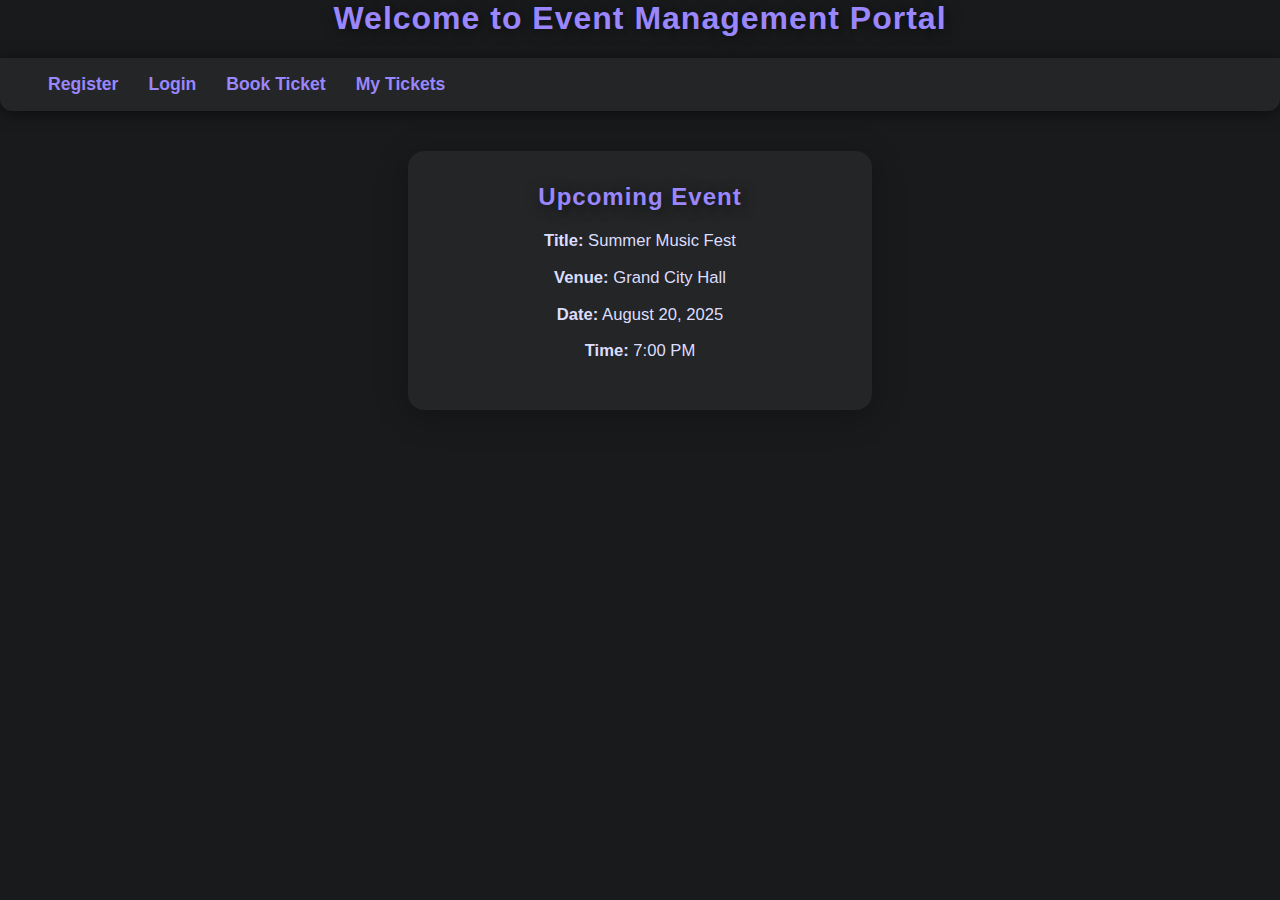
<file: index.html>
<!DOCTYPE html>
<html>
<head>
  <title>Event Management Portal</title>
 <link rel="stylesheet" href="style.css" />

</head>
<body>
  <h1>Welcome to Event Management Portal</h1>
  <nav>
    <a href="register.html">Register</a>
    <a href="login.html">Login</a>
    <a href="payment.html">Book Ticket</a>
    <a href="profile.html">My Tickets</a>
  </nav>
  <div class="main">
    <h2>Upcoming Event</h2>
    <p><b>Title:</b> Summer Music Fest</p>
    <p><b>Venue:</b> Grand City Hall</p>
    <p><b>Date:</b> August 20, 2025</p>
    <p><b>Time:</b> 7:00 PM</p>
  </div>
</body>
</html>
</file>
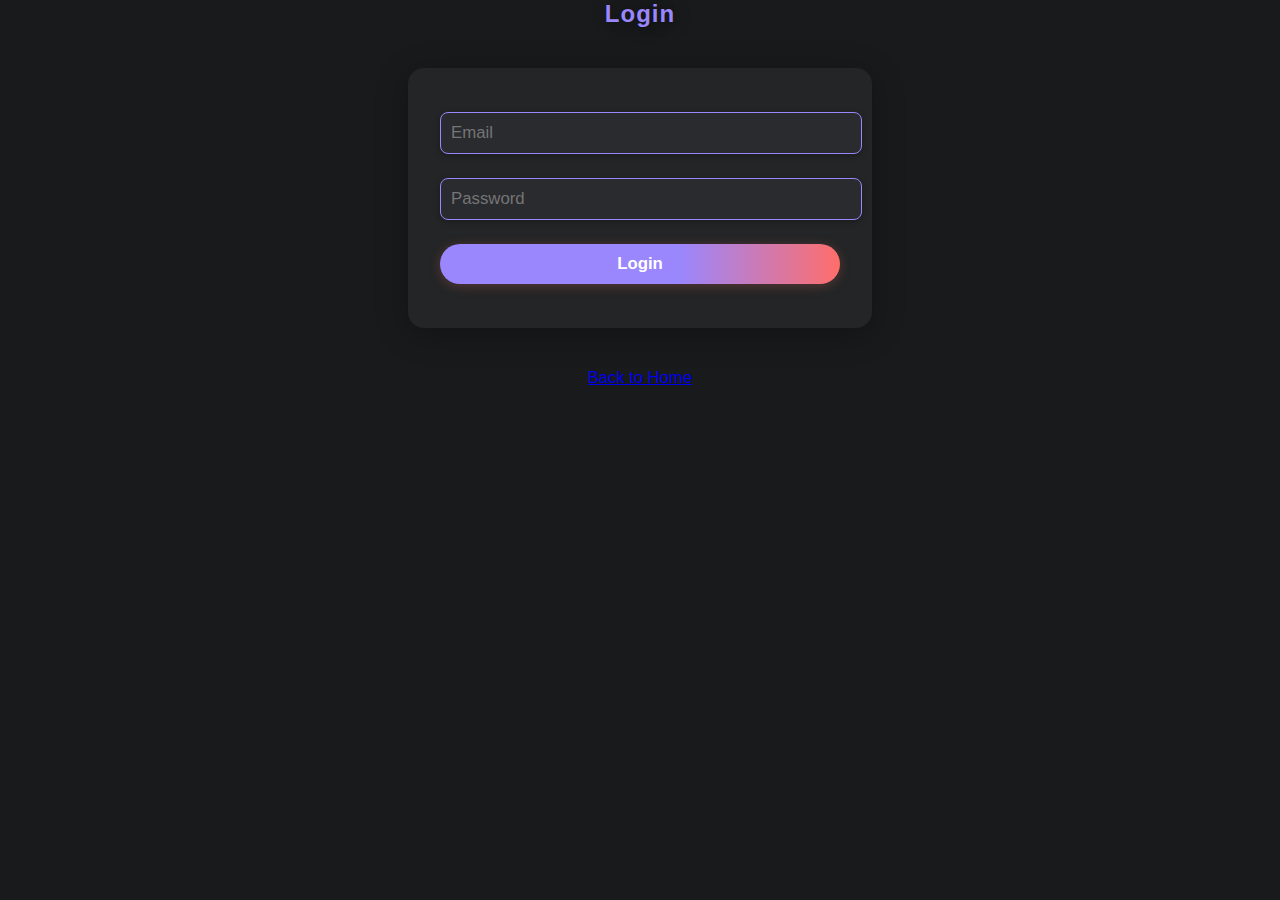
<file: login.html>
<!DOCTYPE html>
<html>
<head>
    <link rel="stylesheet" href="style.css" />
<title>Login</title></head>
<body>
  <h2>Login</h2>
  <form onsubmit="login(event)">
    <input name="email" type="email" placeholder="Email" required/><br/>
    <input name="password" type="password" placeholder="Password" required/><br/>
    <button type="submit">Login</button>
  </form>
  <p><a href="index.html">Back to Home</a></p>
  <script>
    function login(e) {
      e.preventDefault();
      // Store a fake token just for demo
      localStorage.setItem('user', JSON.stringify({email: e.target.email.value}));
      alert('Logged in (demo only)');
      location.href = 'profile.html';
    }
  </script>
</body>
</html>
</file>
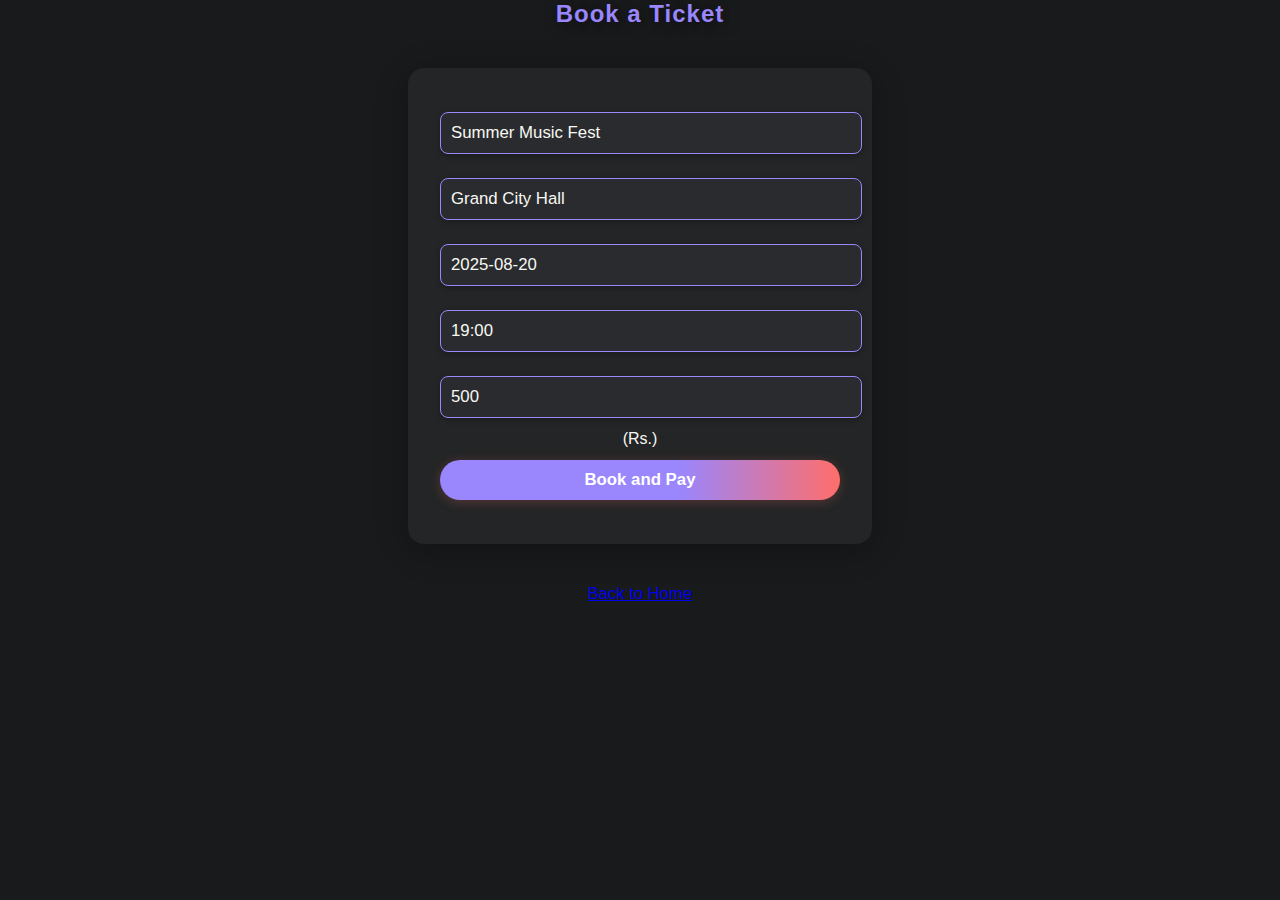
<file: payment.html>
<!DOCTYPE html>
<html>
<head>
    <link rel="stylesheet" href="style.css" />
<title>Book Ticket</title></head>
<body>
  <h2>Book a Ticket</h2>
  <form onsubmit="book(event)">
    <input name="event" value="Summer Music Fest" required/><br/>
    <input name="venue" value="Grand City Hall" required/><br/>
    <input name="date" value="2025-08-20" required/><br/>
    <input name="time" value="19:00" required/><br/>
    <input name="amount" value="500" required/> (Rs.)<br/>
    <button type="submit">Book and Pay</button>
  </form>
  <p><a href="index.html">Back to Home</a></p>
  <script>
    function book(e) {
      e.preventDefault();
      // Demo: Save booking to localStorage
      let bookings = JSON.parse(localStorage.getItem('tickets')||'[]');
      const form = e.target;
      bookings.push({
        event: form.event.value, venue: form.venue.value, date: form.date.value,
        time: form.time.value, amount: form.amount.value
      });
      localStorage.setItem('tickets', JSON.stringify(bookings));
      alert("Payment successful! Booking confirmed (demo only)");
      location.href = 'profile.html';
    }
  </script>
</body>
</html>
</file>
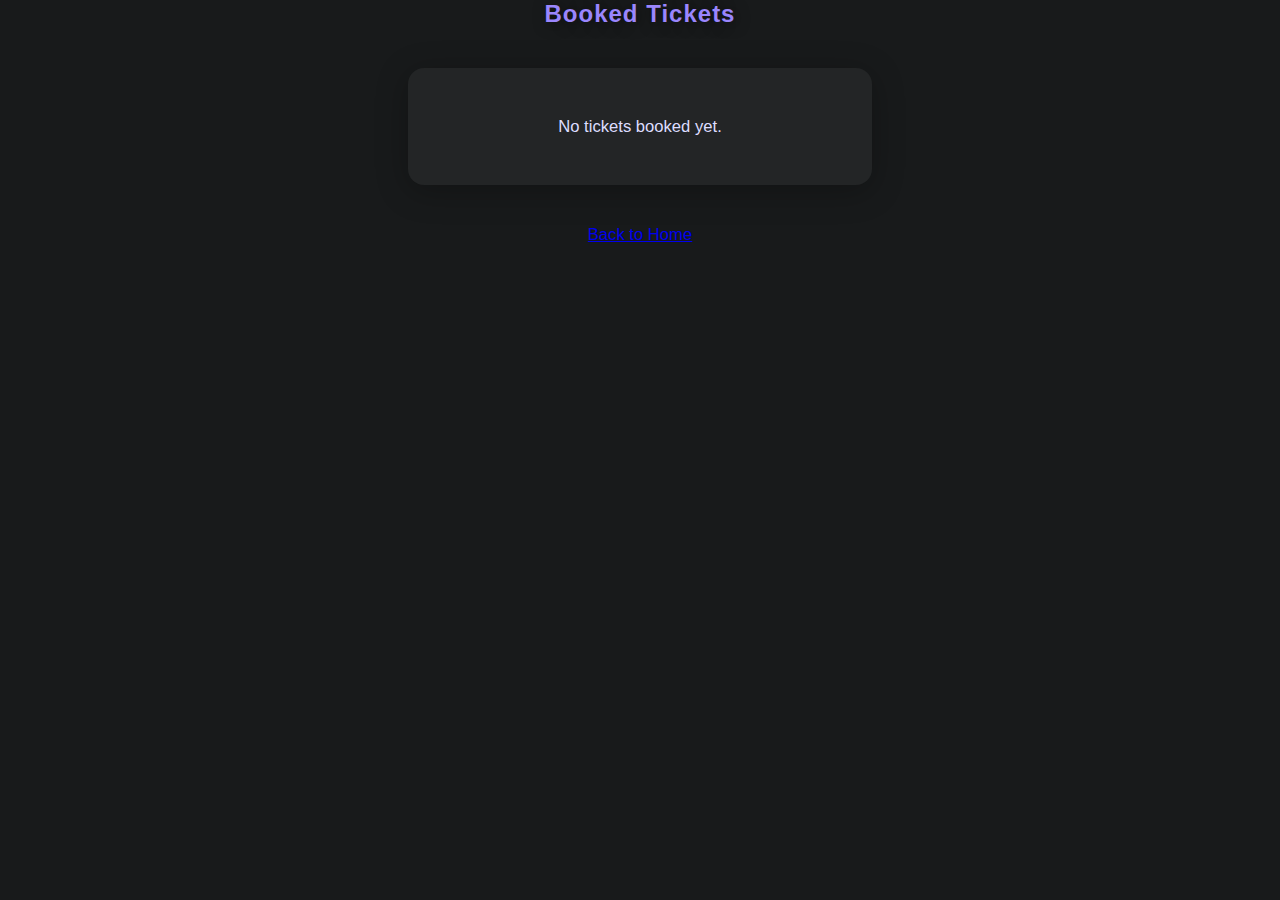
<file: profile.html>
<!DOCTYPE html>
<html>
<head>
    <link rel="stylesheet" href="style.css" />
<title>My Tickets</title></head>
<body>
  <h2>Booked Tickets</h2>
  <div id="tickets"></div>
  <p><a href="index.html">Back to Home</a></p>
  <script>
    const tickets = JSON.parse(localStorage.getItem('tickets')||'[]');
    const div = document.getElementById('tickets');
    if (!tickets.length) div.innerHTML = "<p>No tickets booked yet.</p>";
    else {
      tickets.forEach(t => {
        div.innerHTML += `<div>
          <p><b>Event:</b> ${t.event}</p>
          <p><b>Venue:</b> ${t.venue}</p>
          <p><b>Date:</b> ${t.date}</p>
          <p><b>Time:</b> ${t.time}</p>
          <p><b>Amount:</b> ₹${t.amount}</p>
          <hr/>
        </div>`;
      });
    }
  </script>
</body>
</html>
</file>
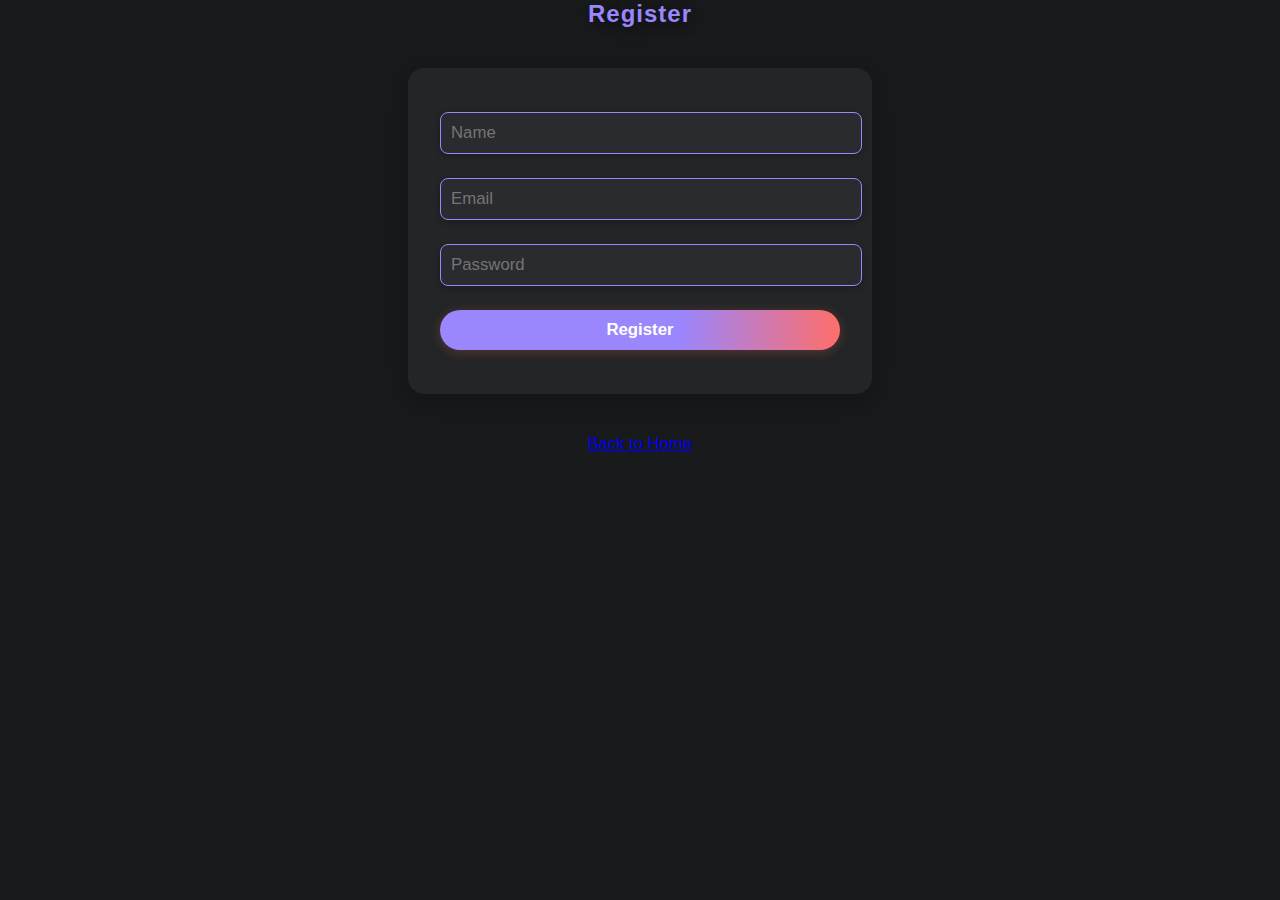
<file: register.html>
<!DOCTYPE html>
<html>
<head>
    <link rel="stylesheet" href="style.css" />

  <title>Register</title>
</head>
<body>
  <h2>Register</h2>
  <form onsubmit="register(event)">
    <input name="name" placeholder="Name" required/><br/>
    <input name="email" type="email" placeholder="Email" required/><br/>
    <input name="password" type="password" placeholder="Password" required/><br/>
    <button type="submit">Register</button>
  </form>
  <p><a href="index.html">Back to Home</a></p>
  <script>
    function register(e) {
      e.preventDefault();
      alert('Registered (demo only)');
      location.href = 'login.html';
    }
  </script>
</body>
</html>
</file>
<file: style.css>
/* Dark background & smooth font */
body {
  background: #181A1B;
  color: #F8F8F2;
  font-family: 'Segoe UI', 'Arial', sans-serif;
  margin: 0;
  padding: 0;
  min-height: 100vh;
  transition: background 0.7s;
  text-align: center;
}

/* Navigation */
nav {
  background: #232526;
  box-shadow: 0 2px 16px #0008;
  display: flex;
  gap: 30px;
  padding: 16px 48px;
  border-radius: 0 0 12px 12px;
  animation: navFade 1.2s ease-in;
  text-align: center;
}

@keyframes navFade {
  from { opacity: 0; transform: translateY(-20px);}
  to   { opacity: 1; transform: translateY(0);}
}

nav a {
  color: #9A86FD;
  text-decoration: none;
  font-size: 1.1rem;
  font-weight: bold;
  position: relative;
  transition: color 0.4s;
}

nav a::after {
  content: "";
  display: block;
  width: 0;
  height: 2px;
  background: linear-gradient(90deg, #9A86FD 25%, #FF6E6A 100%);
  transition: width 0.3s;
  position: absolute;
  left: 0; bottom: -4px;
}
nav a:hover {
  color: #FF6E6A;
}
nav a:hover::after {
  width: 100%;
}

/* Main container styling with fade-in effect */
.main, form, #tickets {
  background: #232526;
  border-radius: 16px;
  margin: 40px auto;
  padding: 32px;
  max-width: 400px;
  box-shadow: 0 6px 32px #0004;
  animation: fadeIn 1.3s both;
}

@keyframes fadeIn {
  0% { opacity: 0; transform: scale(0.97);}
  80%{ opacity: 0.7; }
  100%{ opacity: 1; transform: scale(1);}
}

/* Inputs and buttons with transitions */
input, button {
  padding: 10px;
  margin: 12px 0;
  width: 100%;
  border-radius: 8px;
  border: none;
  outline: none;
  font-size: 1.05rem;
  background: #292b2f;
  color: #F8F8F2;
}

input {
  box-shadow: 0 2px 6px #0004;
  border: 1px solid #9A86FD;
  transition: box-shadow 0.4s, border-color 0.4s;
}

input:focus {
  border-color: #FF6E6A;
  box-shadow: 0 0 8px #FF6E6A60;
}

button {
  background: linear-gradient(90deg, #9A86FD 60%, #FF6E6A);
  color: #fff;
  font-weight: bold;
  box-shadow: 0 2px 12px #ff6e6a40;
  cursor: pointer;
  transition: background 0.4s, transform 0.2s;
  border-radius: 100px;
}

button:hover {
  background: linear-gradient(90deg, #FF6E6A 60%, #9A86FD);
  transform: translateY(-2px) scale(1.04);
  box-shadow: 0 8px 24px #9A86FD30;
}

/* Animation for ticket entries */
#tickets div {
  margin-bottom: 26px;
  padding-bottom: 14px;
  border-bottom: 1px dashed #444;
  animation: ticketSlideIn 0.8s cubic-bezier(.22,1,.36,1.11);
  transition: background 0.6s;
}
#tickets div:hover {
  background: #1a181c;
}

@keyframes ticketSlideIn {
  from { opacity: 0; transform: translateX(-24px);}
  to   { opacity: 1; transform: translateX(0);}
}

/* Typography adjustments */
h1, h2 {
  font-weight: 700;
  letter-spacing: 1px;
  margin-top: 0;
  color: #9A86FD;
  text-shadow: 2px 2px 14px #0008;
  animation: fadeInHeading 0.9s;
}

@keyframes fadeInHeading {
  from { opacity: 0; transform: scale(0.9);}
  to   { opacity: 1; transform: scale(1);}
}

p, label {
  font-size: 1.04rem;
  color: #ddddff;
  transition: color 0.4s;
}

/* Responsive */
@media (max-width:600px) {
  .main, form, #tickets { max-width: 98vw; padding: 10vw; border-radius: 0; }
  nav { flex-direction: column; gap: 10px; padding: 8px 4vw;}
}
</file>
